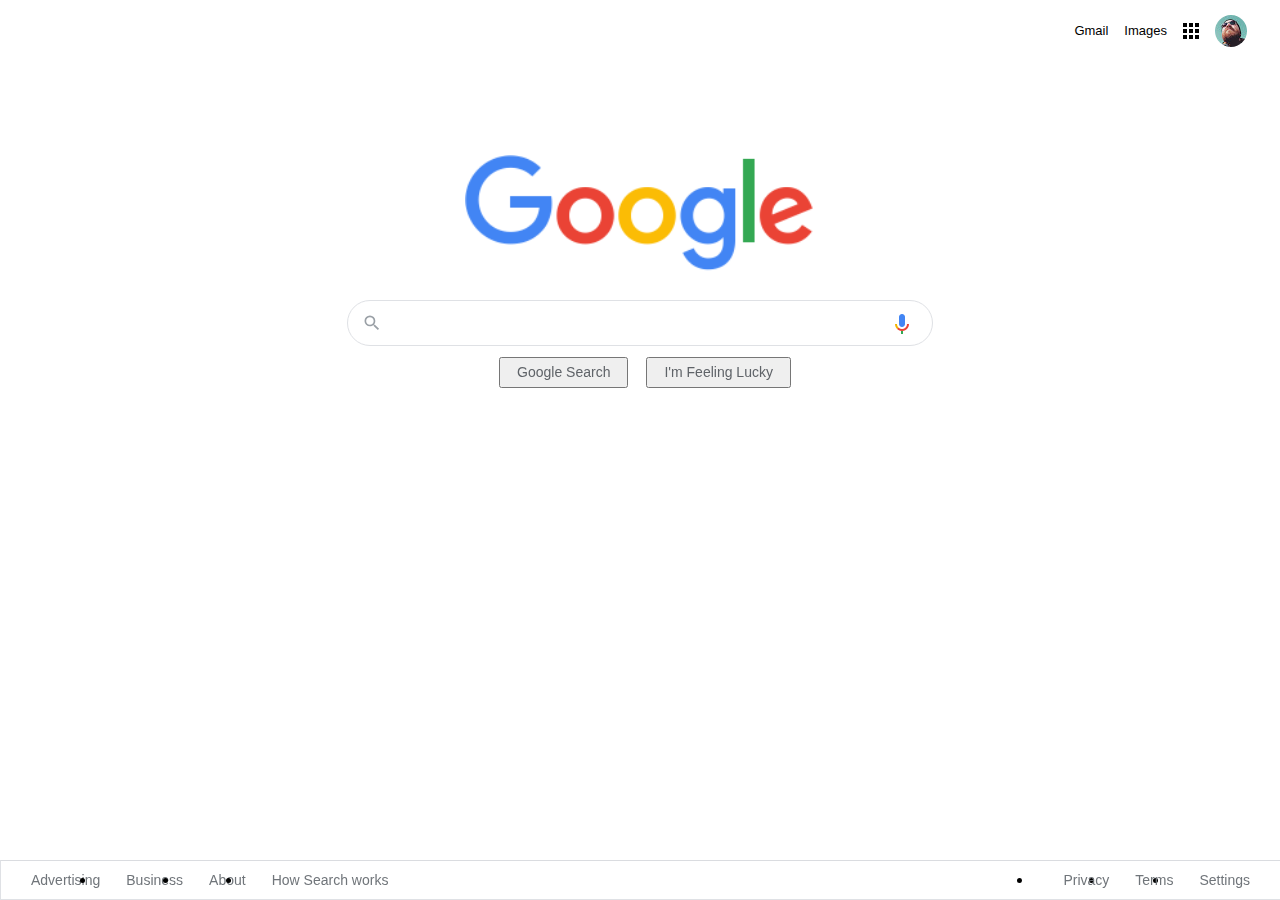
<file: css-hw2-google_clone/index.html>
<!DOCTYPE html>
<html lang="en">
  <head>
    <meta charset="UTF-8" />
    <meta name="viewport" content="width=device-width, initial-scale=1.0" />
    <link rel="stylesheet" href="css/style.css" />
    <title>Google</title>
  </head>
  <body>
    <div class="panel">
      <nav>
       <ul class="header">

         <li class="headerli">
            
          <a href="https://www.github.com/cengizcmataraci" target="_blank"><img id="headerli-pic"
            src="assets/profilepic.jpg"
            alt=""
            style="margin-right: 1px;" /></a>
        </li>
   
          <li style="margin:8px " class="headerli">
            <a href="https://www.google.com.tr/intl/en/about/products?tab=wh">
              <img src="assets/appsbutton.svg"
              alt="" style="width: 16px; height: 16px; margin-right: 0px;"></a>
          </li>
  
          <li style="margin:8px " class="headerli">
            <a href="https://www.google.com.tr/imghp?hl=en&tab=wi&authuser=0&ogbl"
            >Images</a>
          </li>
        
          <li style="margin:8px " class="headerli">
            <a href="https://mail.google.com/mail/?tab=wm&authuser=0&ogbl"
            >Gmail</a>
          </li>
         
        </ul>

      </nav>
      
      <div class="container">
        <img
          src="assets/logo.png"
          width="350px"
          alt=""
        />
      </div>
     
       <div class="search-area">
        <div class="search">
          <div class="search-img">
                <span>
                  <svg
                    focusable="false"
                    xmlns="http://www.w3.org/2000/svg"
                    viewBox="0 0 24 24">
                      <path
                        d="M15.5 14h-.79l-.28-.27A6.471 6.471 0 0 0 16 9.5 6.5 6.5 0 1 0 9.5 16c1.61 0 3.09-.59 4.23-1.57l.27.28v.79l5 4.99L20.49 19l-4.99-5zm-6 0C7.01 14 5 11.99 5 9.5S7.01 5 9.5 5 14 7.01 14 9.5 11.99 14 9.5 14z"
                      ></path>
                  </svg>
                </span>
              </div>
        
      <div class="input-enter">
        <div class="input-area">
          <input
            type="text"
            class="input"
            maxlength="2048"
            autofocus="true"
          />
       </div>
      </div>
      <div class="voice">
        
       
        <img class="voice-pic" src="assets/voicelogo.png" alt="">
      </div>
       </div>
      </div>

    </div>
  </div>

      <div class="buttons">
        <a href=""
          ><button class="googlesearch">Google Search</button></a
        >
        <a href=""
          ><button class="feelinglucky">I'm Feeling Lucky</button></a
        >
      </div>
    </div>

    <nav>
      <ul class="footer">
        <li class="footerli">
          <a
            href="https://www.google.com/intl/en_tr/ads/?subid=ww-ww-et-g-awa-a-g_hpafoot1_1!o2&utm_source=google.com&utm_medium=referral&utm_campaign=google_hpafooter&fg=1"
            >Advertising</a
          >
        </li>
        <li class="footerli">
          <a
            href="https://www.google.com/services/?subid=ww-ww-et-g-awa-a-g_hpbfoot1_1!o2&utm_source=google.com&utm_medium=referral&utm_campaign=google_hpbfooter&fg=1"
            >Business</a
          >
        </li>
        <li class="footerli">
          <a
            href="https://about.google/?utm_source=google-TR&utm_medium=referral&utm_campaign=hp-footer&fg=1"
            >About</a
          >
        </li>
        <li class="footerli">
          <a href="https://google.com/search/howsearchworks/?fg=1"
            >How Search works</a
          >
        </li>

        <li class="footerli" style="float: right; margin-right: 35px">
          <a href="https://www.google.com/preferences?hl=en">Settings</a>
        </li>

        <li class="footerli" style="float: right">
          <a href="https://policies.google.com/terms?hl=en-TR&fg=1">Terms</a>
        </li>

        <li class="footerli" style="float: right">
          <a href="https://policies.google.com/privacy?hl=en-TR&fg=1">Privacy</a>
        </li>
      </ul>
    </nav>
  </body>
</html>
</file>
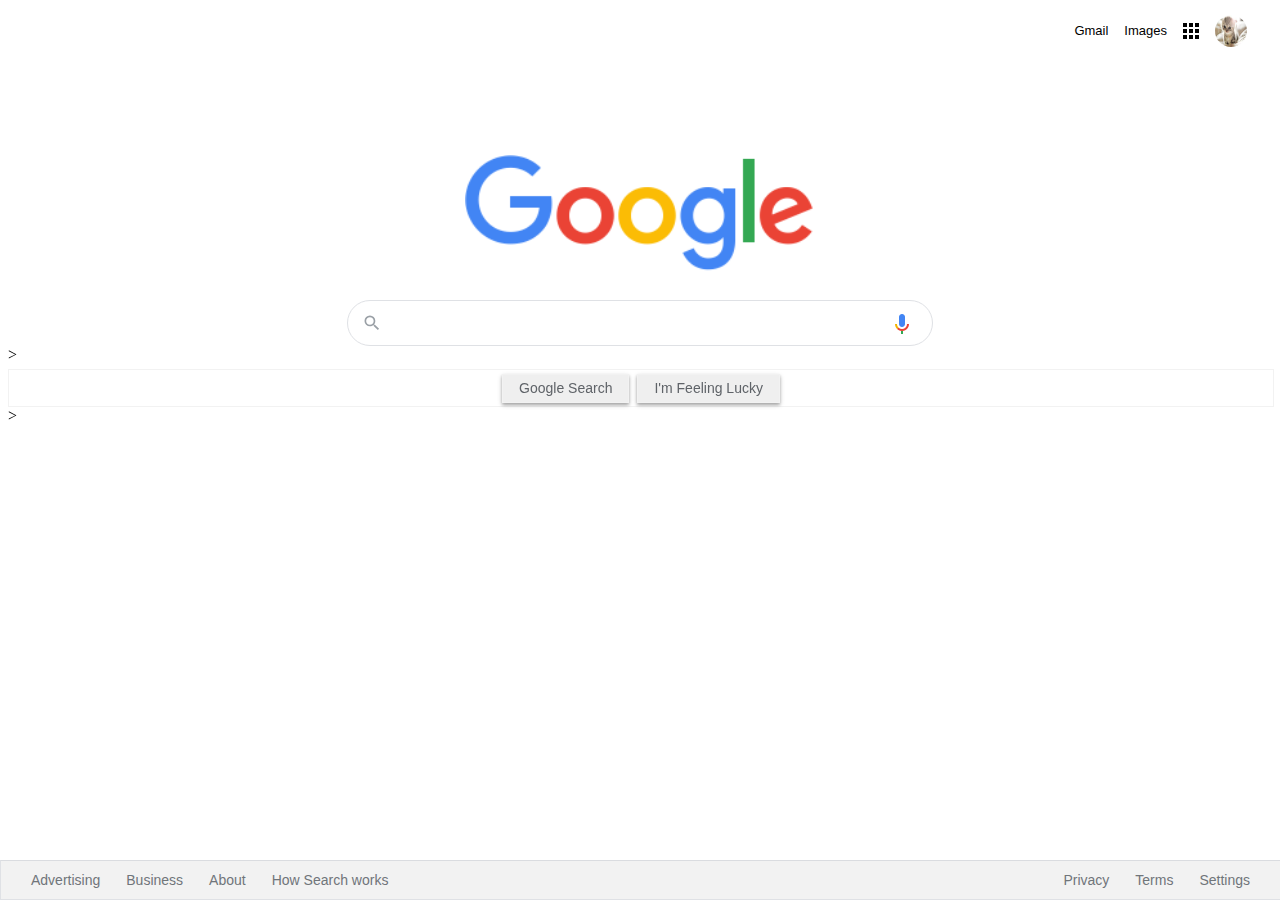
<file: css-hw3-google_clone/index.html>
<!DOCTYPE html>
<html lang="en">
  <head>
    <meta charset="UTF-8" />
    <meta name="viewport" content="width=device-width, initial-scale=1.0" />
    <link rel="stylesheet" href="css/style.css" />
    <title>Google</title>
  </head>
  <body>
    <div class="panel">
        <!--Nav Start-->
      <nav>
      
       <ul class="header">

         <li class="headerli">
            
          <a href="https://www.github.com/basakbilginoglu" target="_blank"><img id="headerli-pic"
            src="img/kedi.jpg"
            alt=""
            style="margin-right: 1px;" /></a>
        </li>
   
          <li style="margin:8px " class="headerli">
            <a href="https://www.google.com.tr/intl/en/about/products?tab=wh">
              <img src="assets/appsbutton.svg"
              alt="" style="width: 16px; height: 16px; margin-right: 0px;"></a>
          </li>
  
          <li style="margin:8px " class="headerli">
            <a href="https://www.google.com.tr/imghp?hl=en&tab=wi&authuser=0&ogbl"
            >Images</a>
          </li>
        
          <li style="margin:8px " class="headerli">
            <a href="https://mail.google.com/mail/?tab=wm&authuser=0&ogbl"
            >Gmail</a>
          </li>
         
        </ul>
        
      </nav>
           <!--Nav End-->
        <!--Search Area-->
      <div class="container">
        <img
          src="assets/logo.png"
          width="350px"
          alt=""
        />
      </div>
     
       <div class="search-area">
        <div class="search">
          <div class="search-img">
                <span>
                  <svg
                    focusable="false"
                    xmlns="http://www.w3.org/2000/svg"
                    viewBox="0 0 24 24">
                      <path
                        d="M15.5 14h-.79l-.28-.27A6.471 6.471 0 0 0 16 9.5 6.5 6.5 0 1 0 9.5 16c1.61 0 3.09-.59 4.23-1.57l.27.28v.79l5 4.99L20.49 19l-4.99-5zm-6 0C7.01 14 5 11.99 5 9.5S7.01 5 9.5 5 14 7.01 14 9.5 11.99 14 9.5 14z"
                      ></path>
                  </svg>
                </span>
              </div>
        
      <div class="input-enter">
        <div class="input-area">
          <input
            type="text"
            class="input"
            maxlength="2048"
            autofocus="true"
          />
       </div>
      </div>
      <div class="voice">
        
       
        <img class="voice-pic" src="assets/voicelogo.png" alt="">
      </div>
       </div>
      </div>

    </div>
  </div>
           <!-- Search Area end-->>
        <!-- Buttons Start-->
      <div class="buttons ">
        <a href=""
          ><button class="googlesearch ">Google Search</button></a>
        <a href=""><button class="feelinglucky ">I'm Feeling Lucky</button></a>
      </div>
    </div>
    <!--Buttons End-->>

    <!-- Footer Start -->
    <nav>
      <ul class="footer">
        <li class="footerli">
          <a
            href="https://www.google.com/intl/en_tr/ads/?subid=ww-ww-et-g-awa-a-g_hpafoot1_1!o2&utm_source=google.com&utm_medium=referral&utm_campaign=google_hpafooter&fg=1"
            >Advertising</a
          >
        </li>
        <li class="footerli">
          <a
            href="https://www.google.com/services/?subid=ww-ww-et-g-awa-a-g_hpbfoot1_1!o2&utm_source=google.com&utm_medium=referral&utm_campaign=google_hpbfooter&fg=1"
            >Business</a
          >
        </li>
        <li class="footerli">
          <a
            href="https://about.google/?utm_source=google-TR&utm_medium=referral&utm_campaign=hp-footer&fg=1"
            >About</a
          >
        </li>
        <li class="footerli">
          <a href="https://google.com/search/howsearchworks/?fg=1"
            >How Search works</a
          >
        </li>

        <li class="footerli" style="float: right; margin-right: 35px">
          <a href="https://www.google.com/preferences?hl=en">Settings</a>
        </li>

        <li class="footerli" style="float: right">
          <a href="https://policies.google.com/terms?hl=en-TR&fg=1">Terms</a>
        </li>

        <li class="footerli" style="float: right">
          <a href="https://policies.google.com/privacy?hl=en-TR&fg=1">Privacy</a>
        </li>
        <!--Footer End--> 
      </ul>
    </nav>
  </body>
</html>
</file>
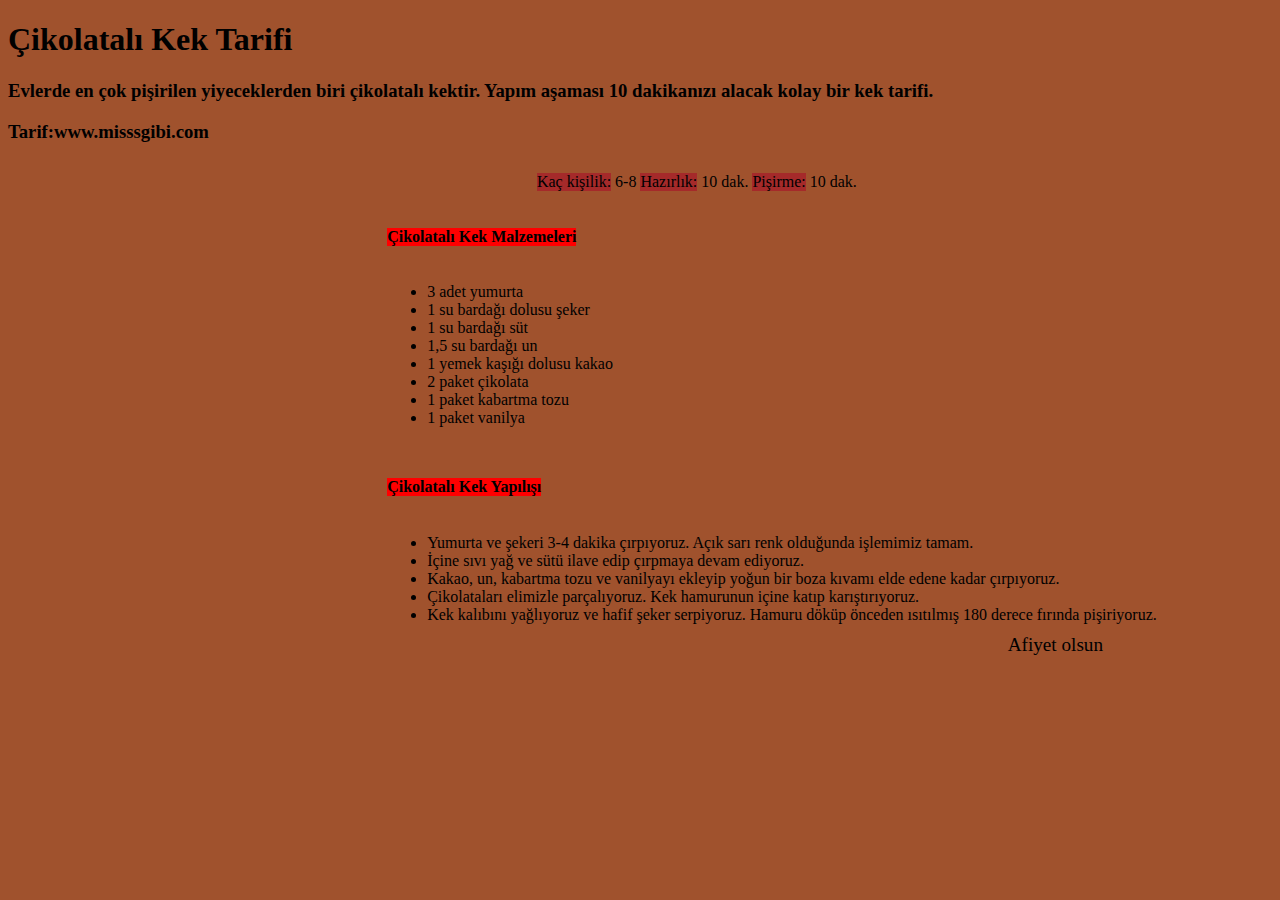
<file: patika-html-hw-3/index.html>
<!DOCTYPE html>
<html lang="en">

<head>
    <meta charset="UTF-8">
    <meta http-equiv="X-UA-Compatible" content="IE=edge">
    <meta name="viewport" content="width=device-width, initial-scale=1.0">
    <title>Document</title>
    <style>
        body {
            background-color: sienna;
        }

        article {
            display: block;
            margin-top: 30px;
            margin-left: 30%;
        }

        #article-head {
            text-align: center;
            display: inline-block;
            background-color: red;

        }

        #info {
            text-align: center;
            margin-right: 30%;

        }

        span {
            background-color: brown;
            display: inline-block;
        }

        #afiyet {
            text-align: right;
            font-size: larger;
            margin-right: 20%;
            margin-top: 10px;
            color: black;
        }
    </style>
</head>

<body>
    <header>

        <h1>Çikolatalı Kek Tarifi</h1>

        <h3>Evlerde en çok pişirilen yiyeceklerden biri çikolatalı kektir.
            Yapım aşaması 10 dakikanızı alacak kolay bir kek tarifi.
            <p>Tarif:www.misssgibi.com</p>
        </h3>

    </header>

    <section>

        <article>
            <p id="info"><span>Kaç kişilik:</span> 6-8 <span>Hazırlık:</span> 10 dak. <span>Pişirme: </span> 10 dak.</p>
            <h4 id="article-head">Çikolatalı Kek Malzemeleri</h4>
            <ul>
                <li> 3 adet yumurta</li>
                <li>1 su bardağı dolusu şeker</li>
                <li>1 su bardağı süt</li>
                <li>1,5 su bardağı un</li>
                <li>1 yemek kaşığı dolusu kakao</li>
                <li>2 paket çikolata</li>
                <li>1 paket kabartma tozu</li>
                <li>1 paket vanilya</li>
            </ul>
        </article>

    </section>

    <section>

        <article>
            <h4 id="article-head">Çikolatalı Kek Yapılışı</h4>
            <ul>
                <li> Yumurta ve şekeri 3-4 dakika çırpıyoruz. Açık sarı renk olduğunda işlemimiz tamam.</li>
                <li>İçine sıvı yağ ve sütü ilave edip çırpmaya devam ediyoruz.</li>
                <li>Kakao, un, kabartma tozu ve vanilyayı ekleyip yoğun bir boza kıvamı elde edene kadar
                    çırpıyoruz.</li>
                <li>Çikolataları elimizle parçalıyoruz. Kek hamurunun içine katıp karıştırıyoruz.</li>
                <li>Kek kalıbını yağlıyoruz ve hafif şeker serpiyoruz. Hamuru döküp önceden ısıtılmış 180
                    derece fırında pişiriyoruz.</li>
                <p id="afiyet">Afiyet olsun</p>
            </ul>
        </article>

    </section>
   
</body>

</html>
</file>
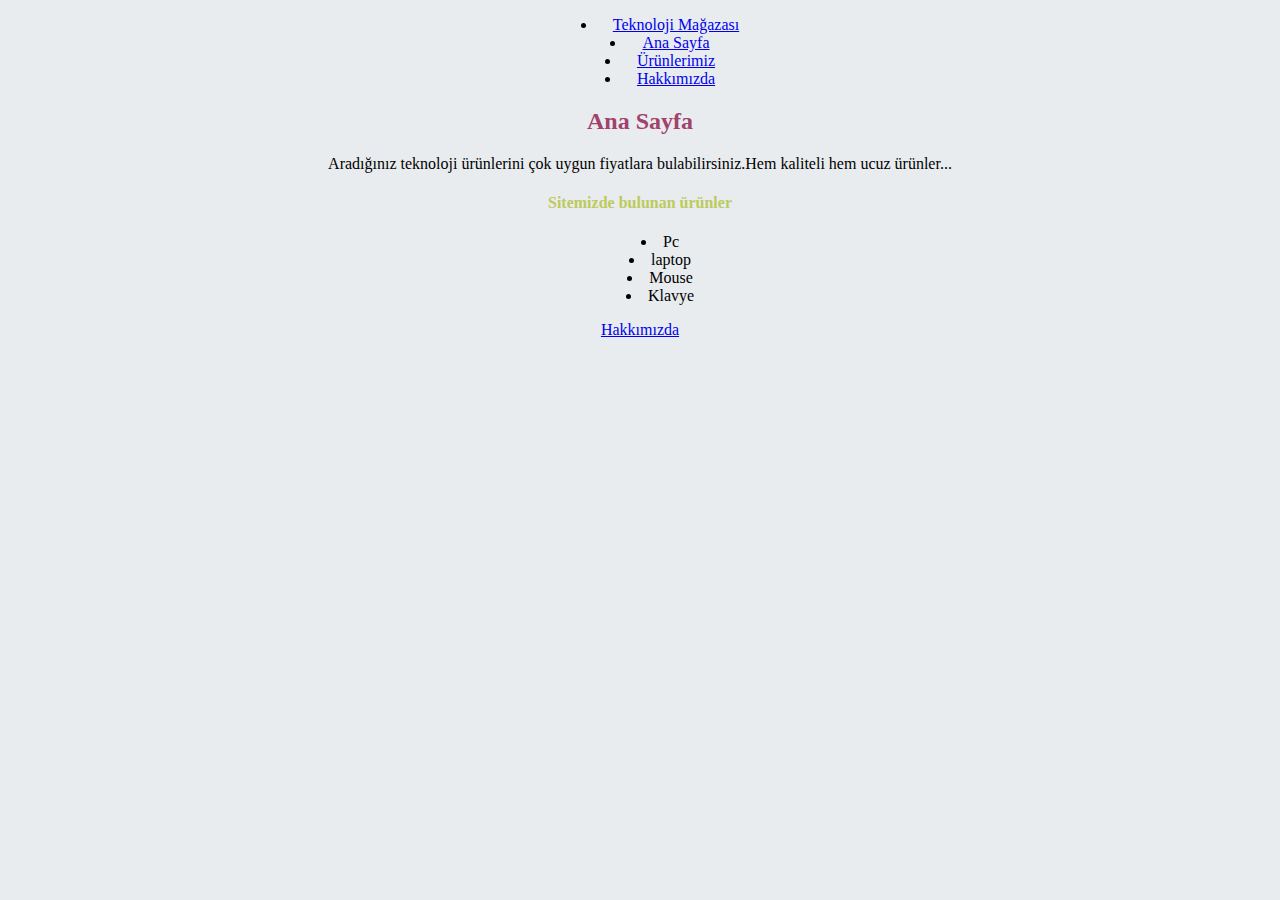
<file: technology-store-bootstrap-hw1/index.html>
<!DOCTYPE html>
<html lang="en">
<head>
    <meta charset="UTF-8">
    <meta http-equiv="X-UA-Compatible" content="IE=edge">
    <meta name="viewport" content="width=device-width, initial-scale=1.0">
     <link rel="stylesheet" href="css/style.css"> 
      <!-- Required meta tags -->
      <meta charset="utf-8">
      <meta name="viewport" content="width=device-width, initial-scale=1">
  
      <!-- Bootstrap CSS -->
      <link href="https://cdn.jsdelivr.net/npm/bootstrap@5.1.1/dist/css/bootstrap.min.css" rel="stylesheet" integrity="sha384-F3w7mX95PdgyTmZZMECAngseQB83DfGTowi0iMjiWaeVhAn4FJkqJByhZMI3AhiU" crossorigin="anonymous">
  
    <title>Teknoloji Mağazası</title>
</head>
<body>
    
    <!-- Option 1: Bootstrap Bundle with Popper -->
    <script src="https://cdn.jsdelivr.net/npm/bootstrap@5.1.1/dist/js/bootstrap.bundle.min.js" integrity="sha384-/bQdsTh/da6pkI1MST/rWKFNjaCP5gBSY4sEBT38Q/9RBh9AH40zEOg7Hlq2THRZ" crossorigin="anonymous"></script>

    <!-- Option 2: Separate Popper and Bootstrap JS -->
    <!--
    <script src="https://cdn.jsdelivr.net/npm/@popperjs/core@2.9.3/dist/umd/popper.min.js" integrity="sha384-W8fXfP3gkOKtndU4JGtKDvXbO53Wy8SZCQHczT5FMiiqmQfUpWbYdTil/SxwZgAN" crossorigin="anonymous"></script>
    <script src="https://cdn.jsdelivr.net/npm/bootstrap@5.1.1/dist/js/bootstrap.min.js" integrity="sha384-skAcpIdS7UcVUC05LJ9Dxay8AXcDYfBJqt1CJ85S/CFujBsIzCIv+l9liuYLaMQ/" crossorigin="anonymous"></script>
    -->


    <nav>  
        <ul class="nav nav-pills">
            <li class="nav-item">
                <a class="nav-link active" aria-current="page" href="#">Teknoloji Mağazası</a>
            </li>
            <li class="nav-item">
              <a class="nav-link " aria-current="page" href="index.html">Ana Sayfa</a>
            </li>
            <li class="nav-item">
              <a class="nav-link" href="products.html">Ürünlerimiz</a>
            </li>
            <li class="nav-item">
              <a class="nav-link " href="about-us.html">Hakkımızda</a>
            </li>
          </ul> 
 
    </nav>

    <h2 id="medium-font-color" class="medium-header-align">Ana Sayfa </h2>
    <p class="paragraph">Aradığınız teknoloji ürünlerini çok uygun fiyatlara bulabilirsiniz.Hem kaliteli hem ucuz ürünler...</p>
    <article>
    <h4 id="mainpage-h4">Sitemizde bulunan ürünler</h4>
    <ul class="li-align">
        <li>Pc</li>
        <li>laptop</li>
        <li>Mouse</li>
        <li>Klavye</li>
    </ul>
    </article>
    <div class="button-style">
        <a class="btn btn-primary" href="about-us.html" role="button">Hakkımızda</a>
    </div>
</body>
</html>
</file>
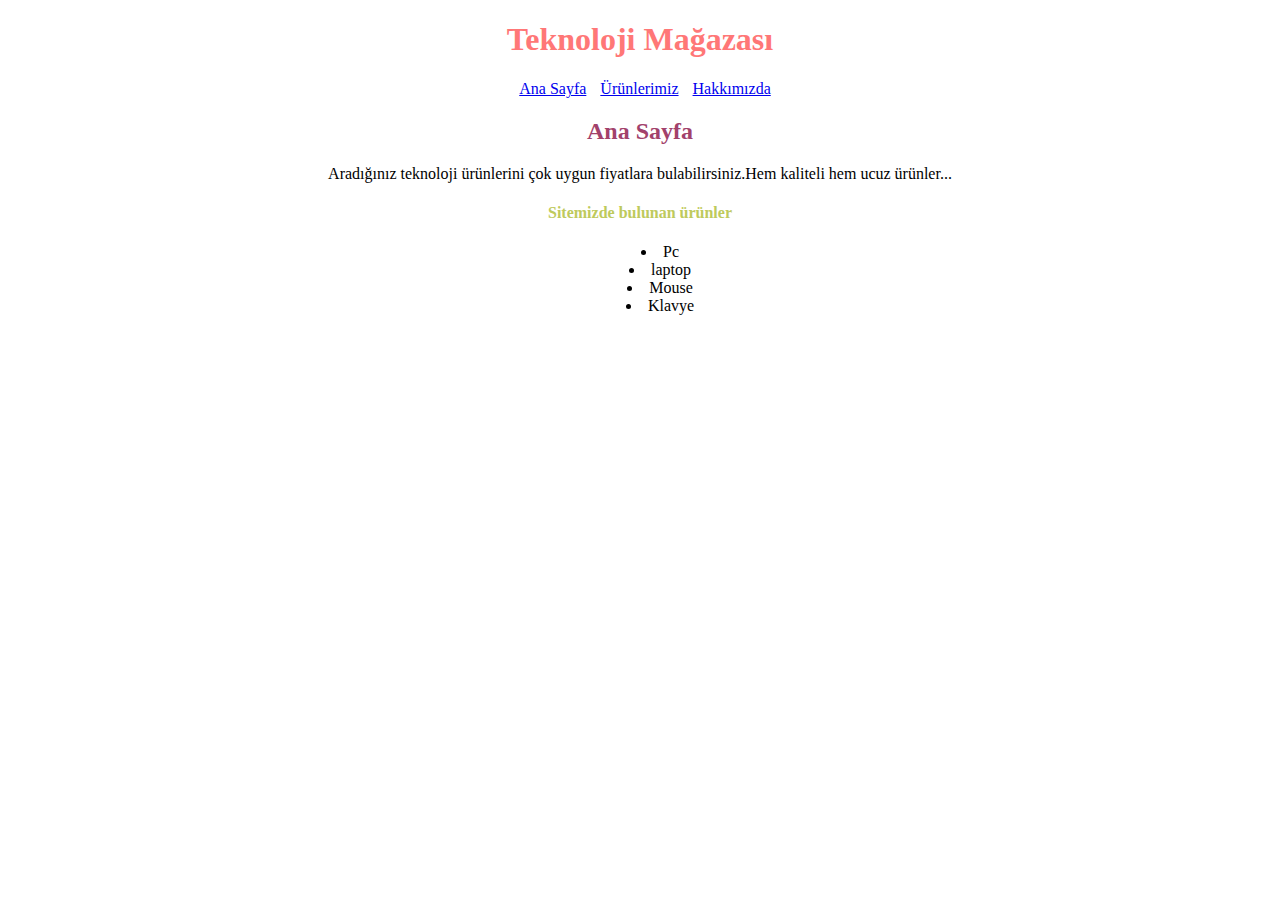
<file: technology-store-css-hw-1/index.html>
<!DOCTYPE html>
<html lang="en">
<head>
    <meta charset="UTF-8">
    <meta http-equiv="X-UA-Compatible" content="IE=edge">
    <meta name="viewport" content="width=device-width, initial-scale=1.0">
    <link rel="stylesheet" href="css/style.css">
    <title>Teknoloji Mağazası</title>
</head>
<body>
    <h1 id="h1">Teknoloji Mağazası</h1>

    <nav>   
        <a href="index.html">Ana Sayfa</a>
        <a href="products.html">Ürünlerimiz</a></li>
        <a href="about-us.html">Hakkımızda</a></li>
    </nav>

    <h2 id="medium-font-color">Ana Sayfa </h2>
    <p>Aradığınız teknoloji ürünlerini çok uygun fiyatlara bulabilirsiniz.Hem kaliteli hem ucuz ürünler...</p>
    <article>
    <h4 id="mainpage-h4">Sitemizde bulunan ürünler</h4>
    <ul>
        <li>Pc</li>
        <li>laptop</li>
        <li>Mouse</li>
        <li>Klavye</li>
    </ul>
    </article>
</body>
</html>
</file>
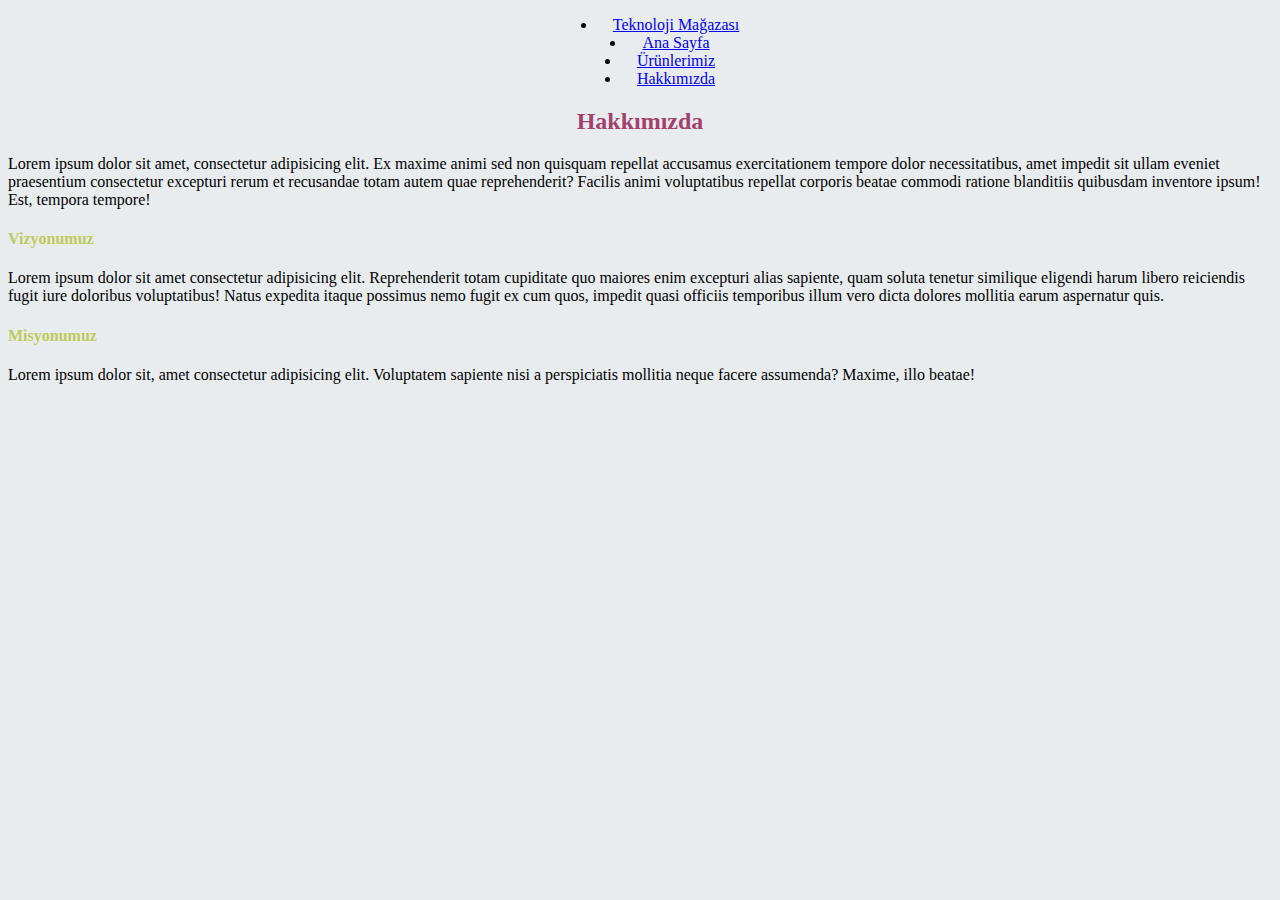
<file: technology-store-bootstrap-hw1/about-us.html>
<!DOCTYPE html>
<html lang="en">
<head>
    <meta charset="UTF-8">
    <meta http-equiv="X-UA-Compatible" content="IE=edge">
    <meta name="viewport" content="width=device-width, initial-scale=1.0">
    <link rel="stylesheet" href="css/style.css">
    <!-- Required meta tags -->
    <meta charset="utf-8">
    <meta name="viewport" content="width=device-width, initial-scale=1">

    <!-- Bootstrap CSS -->
    <link href="https://cdn.jsdelivr.net/npm/bootstrap@5.1.1/dist/css/bootstrap.min.css" rel="stylesheet" integrity="sha384-F3w7mX95PdgyTmZZMECAngseQB83DfGTowi0iMjiWaeVhAn4FJkqJByhZMI3AhiU" crossorigin="anonymous">

  <title>Teknoloji Mağazası</title>
    <title>Teknoloji Mağazası| Hakkımızda</title>
</head>
<body>
    <!-- Option 1: Bootstrap Bundle with Popper -->
    <script src="https://cdn.jsdelivr.net/npm/bootstrap@5.1.1/dist/js/bootstrap.bundle.min.js" integrity="sha384-/bQdsTh/da6pkI1MST/rWKFNjaCP5gBSY4sEBT38Q/9RBh9AH40zEOg7Hlq2THRZ" crossorigin="anonymous"></script>

    <!-- Option 2: Separate Popper and Bootstrap JS -->
    <!--
    <script src="https://cdn.jsdelivr.net/npm/@popperjs/core@2.9.3/dist/umd/popper.min.js" integrity="sha384-W8fXfP3gkOKtndU4JGtKDvXbO53Wy8SZCQHczT5FMiiqmQfUpWbYdTil/SxwZgAN" crossorigin="anonymous"></script>
    <script src="https://cdn.jsdelivr.net/npm/bootstrap@5.1.1/dist/js/bootstrap.min.js" integrity="sha384-skAcpIdS7UcVUC05LJ9Dxay8AXcDYfBJqt1CJ85S/CFujBsIzCIv+l9liuYLaMQ/" crossorigin="anonymous"></script>
    -->


    <nav>  
        <ul class="nav nav-pills">
            <li class="nav-item">
                <a class="nav-link active" aria-current="page" href="#">Teknoloji Mağazası</a>
            </li>
            <li class="nav-item">
              <a class="nav-link " aria-current="page" href="index.html">Ana Sayfa</a>
            </li>
            <li class="nav-item">
              <a class="nav-link" href="products.html">Ürünlerimiz</a>
            </li>
            <li class="nav-item">
              <a class="nav-link " href="about-us.html">Hakkımızda</a>
            </li>
          </ul> 
 
    </nav>

    <h2 id="medium-font-color" class="medium-header-align">Hakkımızda </h2>
    <article>
        <p  class="about-us-p">
     Lorem ipsum dolor sit amet, consectetur adipisicing elit. Ex maxime
     animi sed non quisquam repellat accusamus exercitationem tempore dolor necessitatibus,
      amet impedit sit ullam eveniet praesentium consectetur excepturi rerum et recusandae
       totam autem quae reprehenderit? Facilis animi voluptatibus repellat corporis
      beatae commodi ratione blanditiis quibusdam inventore ipsum! Est, tempora tempore!
        </p>
        <h4 class="about-us-h4-color" >Vizyonumuz</h4>
        <p  class="about-us-p">
            Lorem ipsum dolor sit amet consectetur adipisicing elit. 
            Reprehenderit totam cupiditate quo maiores enim excepturi alias sapiente, quam soluta 
             tenetur similique eligendi harum libero reiciendis fugit iure doloribus voluptatibus!
             Natus expedita itaque possimus nemo fugit ex cum quos,
             impedit quasi officiis temporibus illum vero dicta dolores mollitia earum aspernatur quis. 
        </p>
        <h4 class="about-us-h4-color">Misyonumuz</h4>
        <p  class="about-us-p">
            Lorem ipsum dolor sit, amet consectetur adipisicing elit. Voluptatem sapiente nisi 
            a perspiciatis mollitia neque facere assumenda? Maxime, illo beatae!
        </p>
       
    </article>
</body>
</html>
</file>
<file: css-hw2-google_clone/css/style.css>
.header {
 
  list-style-type: none; /* lislerin başındaki bullet point vs gibi işaretleri silmek için kullanılır. */
  margin: 10px;
  overflow: hidden; /* Overflow (taşma) özelliği içerik öğesinin kutusundan taşması durumunda ne olacağını belirtir.hidden ile eleman kutusundan taşan içerik kırpılır ve içeriğin geri kalan kısmı görünmez olur. */
  margin-right: 16px;
  font-family: arial,sans-serif;
  font-size: 13px;
 

}


.headerli a {
  
  display: block;
  color: black;
  text-align: center;
  padding: 5px 8px;
  text-decoration: none;
  float: right;
}
 #headerli-pic{
    width: 32px;
    height: 32px;
    border-radius: 50%;
 }

.headerli a:hover {
  text-decoration: underline;
}

.container { 
  text-align: center;
  margin:100px;
} 

.search-area {
  background: #fff;
  display: flex;
  border: 1px solid #dfe1e5;
  box-shadow: none;
  border-radius: 24px;
  z-index: 3;
  height: 44px;
  margin: -77px auto 0 auto;
 
  width: auto;
  max-width: 584px;
}

.search-area:hover {
box-shadow: 0 2px 3px 0 rgba(0,0,0,0.24), 0 2px 5px 0 rgba(0,0,0,0.19);
}

.search {
  flex: 1;
  display: flex;
  padding: 5px 8px 0 16px;
  padding-left: 14px;
}

.search-img {
  display: flex;
  align-items: center;
  padding-right: 13px;
  margin-top: -5px;
}

.search-img span {
  color: #9aa0a6;
  height: 20px;
  width: 20px;
  margin-top: 0px;
  display: inline-block;
  fill: currentColor;
  line-height: 24px;
  position: relative;
}

.input-enter {
  display: flex;
  flex: 100%;
  flex-wrap: wrap;;
}

.input-area {
  color: transparent;
  flex: 100%;
  white-space: pre;
  font: 16px arial, sans-serif;
  line-height: 34px;
  height: 34px !important;
  display: block;
}

.input {
  margin: 0;
  padding: 0;
  color: rgba(0, 0, 0, 0.87);
  word-wrap: break-word;
  outline: none;
  display: flex;
  flex: 100%;
  margin-top: -68px;
  font: 16px arial, sans-serif;
  line-height: 34px;
  height: 34px !important;
  text-rendering: auto;
  letter-spacing: normal;
  word-spacing: normal;
  text-transform: none;
  text-indent: 0px;
  text-shadow: none;
  text-align: start;
  appearance: textfield;
  cursor: text;
  width: 480px;
  border-width: 0;
}
 .voice{
  
  width: 48px;
  height: 48px;
  padding: 6px 8px;
 
 }
 .voice-pic{
   width: 24px;
   height: 24px;
 }

 .googlesearch {
  margin: 11px 14px;
  padding: 0 16px;
  line-height: 27px;
  min-width: 54px;
  text-align: center;
  cursor: pointer;
  user-select: none;
  color: #5f6368;
  font-size: 14px;

 
}

.buttons{
  width: 100%;
  
  display: flex;
  align-items: center;
  justify-content: center;
}

.feelinglucky {
  color: #5f6368;
  margin: 11px 4px;
  padding: 0 16px;
  line-height: 27px;
  min-width: 54px;
  text-align: center;
  cursor: pointer;
  user-select: none;
  font-size: 14px;
}
.footer {
  margin: 0;
  padding: 0;
  overflow: hidden;
  border: 1px solid #dfe1e5;
  border-top: 1px solid #dadce0;
  position: fixed;
  bottom: 0;
  width: 100%;
  margin-left: -8px;
  line-height: 10px;
}

.footerli {
  float: left;
}

.footerli a {
  display: block;
  color: #70757a;
  text-align: center;
  padding: 14px 16px;
  text-decoration: none;
  font-family: arial, sans-serif;
  font-size: 14px;
  margin-left: 14px;
  margin-right: -20px;
}

.footerli a:hover {
  text-decoration: underline;
}
</file>
<file: css-hw3-google_clone/css/style.css>
.header {
 
  list-style-type: none; /* lislerin başındaki bullet point vs gibi işaretleri silmek için kullanılır. */
  margin: 10px;
  overflow: hidden; /* Overflow (taşma) özelliği içerik öğesinin kutusundan taşması durumunda ne olacağını belirtir.hidden ile eleman kutusundan taşan içerik kırpılır ve içeriğin geri kalan kısmı görünmez olur. */
  margin-right: 16px;
  font-family: arial,sans-serif;
  font-size: 13px;
 

}


.headerli a {
  
  display: block;
  color: black;
  text-align: center;
  padding: 5px 8px;
  text-decoration: none;
  float: right;
}
 #headerli-pic{
    width: 32px;
    height: 32px;
    border-radius: 50%;
 }

.headerli a:hover {
  text-decoration: underline;
}

.container { 
  text-align: center;
  margin:100px;
} 

.search-area {
  background: #fff;
  display: flex;
  border: 1px solid #dfe1e5;
  box-shadow: none;
  border-radius: 24px;
  z-index: 3;
  height: 44px;
  margin: -77px auto 0 auto;
 
  width: auto;
  max-width: 584px;
}

.search-area:hover {
box-shadow: 0 2px 3px 0 rgba(0,0,0,0.24), 0 2px 5px 0 rgba(0,0,0,0.19);
}

.search {
  flex: 1;
  display: flex;
  padding: 5px 8px 0 16px;
  padding-left: 14px;
}

.search-img {
  display: flex;
  align-items: center;
  padding-right: 13px;
  margin-top: -5px;
}

.search-img span {
  color: #9aa0a6;
  height: 20px;
  width: 20px;
  margin-top: 0px;
  display: inline-block;
  fill: currentColor;
  line-height: 24px;
  position: relative;
}

.input-enter {
  display: flex;
  flex: 100%;
  flex-wrap: wrap;;
}

.input-area {
  color: transparent;
  flex: 100%;
  white-space: pre;
  font: 16px arial, sans-serif;
  line-height: 34px;
  height: 34px !important;
  display: block;
}

.input {
  margin: 0;
  padding: 0;
  color: rgba(0, 0, 0, 0.87);
  word-wrap: break-word;
  outline: none;
  display: flex;
  flex: 100%;
  margin-top: -68px;
  font: 16px arial, sans-serif;
  line-height: 34px;
  height: 34px !important;
  text-rendering: auto;
  letter-spacing: normal;
  word-spacing: normal;
  text-transform: none;
  text-indent: 0px;
  text-shadow: none;
  text-align: start;
  appearance: textfield;
  cursor: text;
  width: 480px;
  border-width: 0;
}
 .voice{
  
  width: 48px;
  height: 48px;
  padding: 6px 8px;
 
 }
 .voice-pic{
   width: 24px;
   height: 24px;
 }

 .googlesearch {
  margin: 11px 14px;
  padding: 0 16px;
  line-height: 27px;
  min-width: 54px;
  text-align: center;
  border: none;
  cursor: pointer;
  user-select: none;
  color: #5f6368;
  font-size: 14px;

 
}

.buttons{
  width: 100%;
  font-size: 14px;
  font-family: Arial;
  margin-top: 5px;
  margin-right: 5px;
  height: 36px;
  color: #5f6368;
  border: 1px solid #f2f2f2;
  display: flex;
  align-items: center;
  justify-content: center;
}

.googlesearch{

    color: #5f6368;
    margin: 11px 4px;
    padding: 0 16px;
    line-height: 27px;
    border: 1px solid #f2f2f2;
    min-width: 36px;
    text-align: center;
    box-shadow: 0 2px 3px 0 rgba(0,0,0,0.24), 0 2px 5px 0 rgba(0,0,0,0.19);
    cursor: pointer;
    user-select: none;
    font-size: 14px;

}
.feelinglucky {
  color: #5f6368;
  margin: 11px 4px;
  padding: 0 16px;
  line-height: 27px;
  border: 1px solid #f2f2f2;
  min-width: 36px;
  text-align: center;
  box-shadow: 0 2px 3px 0 rgba(0,0,0,0.24), 0 2px 5px 0 rgba(0,0,0,0.19);
  cursor: pointer;
  user-select: none;
  font-size: 14px;
}


.footer {
  background-color: #f2f2f2;
  margin: 0;
  padding: 0;
  overflow: hidden;
  border: 1px solid #dfe1e5;
  border-top: 1px solid #dadce0;
  position: fixed;
  bottom: 0;
  width: 100%;
  margin-left: -8px;
  line-height: 10px;
}

.footerli {
  float: left;
  list-style-type: none;
}

.footerli a {
  display: block;
  color: #70757a;
  text-align: center;
 
  padding: 14px 16px;
  text-decoration: none;
  font-family: arial, sans-serif;
  font-size: 14px;
  margin-left: 14px;
  margin-right: -20px;
}

.footerli a:hover {
  text-decoration: underline;
}
</file>
<file: technology-store-bootstrap-hw1/css/style.css>
.medium-header-align{
   text-align: center;
}
body{
   text-align: center;
   list-style-position: inside;
   background: #E9ECEF;
}

#h1{
    color: #FF7777;
}

#medium-font-color{

    color: #A2416B;
}
.about-us-h4-color{
    color:#BECA5C;
    text-align: left;
}
.about-us-p{
 text-align: left;
}

#mainpage-h4{
    color:#BECA5C;
    text-align: center;
}

.paragraph{
    text-align: center;
}
.li-align{
    list-style-position: inside;
    text-align: center;
}

 nav a{
    margin-left: 10px;
} 
article ul li{
    list-style-position: inside;
}
.button-style{
    text-align: center;
}
</file>
<file: technology-store-css-hw-1/css/style.css>
body{
   text-align: center;
   list-style-position: inside;

}

#h1{
    color: #FF7777;
}

#medium-font-color{

    color: #A2416B;
}
.about-us-h4-color{
    color:#BECA5C;
    text-align: left;
}
.about-us-p{
 text-align: left;
}

#mainpage-h4{
    color:#BECA5C;
    text-align: center;
}



 nav a{
    margin-left: 10px;
} 
article ul li{
    list-style-position: inside;
}
</file>
